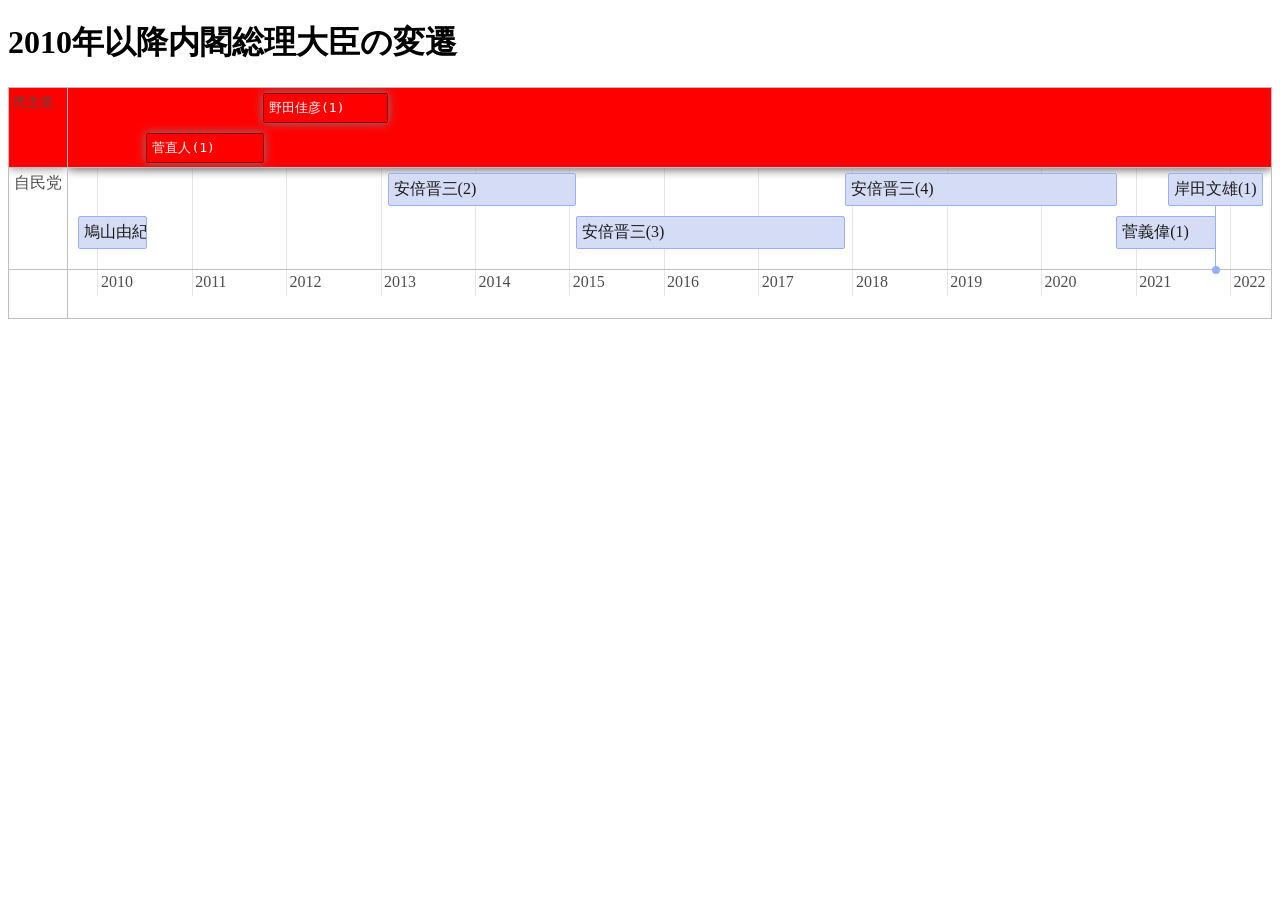
<file: index.html>
<!DOCTYPE HTML>
<html>
<head>
  <meta charset="utf-8">
	<title>2010年以降内閣総理大臣の変遷</title>
	<script src="vis.js"></script>
	<link href="vis.css" rel="stylesheet" type="text/css" />
</head>

<body>
	<h1>2010年以降内閣総理大臣の変遷</h1>
	<div id="mytimeline"></div>
	<div id="visualization"></div>
	<script type="text/javascript">
		var container = document.getElementById('visualization');
		

        var groups = new vis.DataSet([
        { id: 0, content: "民主党", value: 1 , className: "red"},
        { id: 1, content: "自民党", value: 2 },
        ]);

	var items = new vis.DataSet([
	  {
	    id: 0,
	    group: 1,
	    content: "岸田文雄(1)",
	    start: new Date(2021, 10, 4),
	    end: null,
		  editable: true,
		  title: "id:0"
	  },
	  {
	    id: 1,
	    group: 1,
	    content: "菅義偉(1)",
	    start: new Date(2020, 9, 16),
	    end: new Date(2021, 10, 4),
		  editable: true,
		  title: "id:1"
	  },
	  {
	    id: 2,
	    group: 1,
	    content: "安倍晋三(4)",
	    start: new Date(2017, 11, 1),
	    end: new Date(2020, 9, 16),
		  editable: true,
		  title: "id:2"
	  },
	  {
	    id: 3,
	    group: 1,
	    content: "安倍晋三(3)",
	    start: new Date(2014, 12, 24),
	    end: new Date(2017, 11, 1),
		  editable: true,
		  title: "id:3"
	  },
	  {
	    id: 4,
	    group: 1,
	    content: "安倍晋三(2)",
	    start: new Date(2012, 12, 26),
	    end: new Date(2014, 12, 24),
		  editable: true,
		  title: "id:4"
	  },
	  {
	    id: 5,
	    group: 0,
	    content: "野田佳彦(1)",
	    start: new Date(2011, 9, 2),
	    end: new Date(2012, 12, 26),
		  className: "red",
		  editable: true,
		  title: "id:5"
	  },
	  {
	    id: 6,
	    group: 0,
	    content: "菅直人(1)",
	    start: new Date(2010, 6, 8),
	    end: new Date(2011, 9, 2),
		  className: "red",
		  editable: true,
		  title: "id:6"
	  },
	  {
	    id: 7,
	    group: 1,
	    content: "鳩山由紀夫(1)",
	    start: new Date(2009, 9, 16),
	    end: new Date(2010, 6, 8),
		  editable: true,
		  title: "id:7"
	  },
	]);

	var options = {
	    // option groupOrder can be a property name or a sort function
	    // the sort function must compare two groups and return a value
	    //     > 0 when a > b
	    //     < 0 when a < b
	    //       0 when a == b
	    groupOrder: function (a, b) {
		return a.value - b.value;
	    },
	    editable: true,
	    };

	    var timeline = new vis.Timeline(container);
	timeline.setOptions(options);
	timeline.setGroups(groups);
	timeline.setItems(items);
		</script>
</body>

</html>
</file>
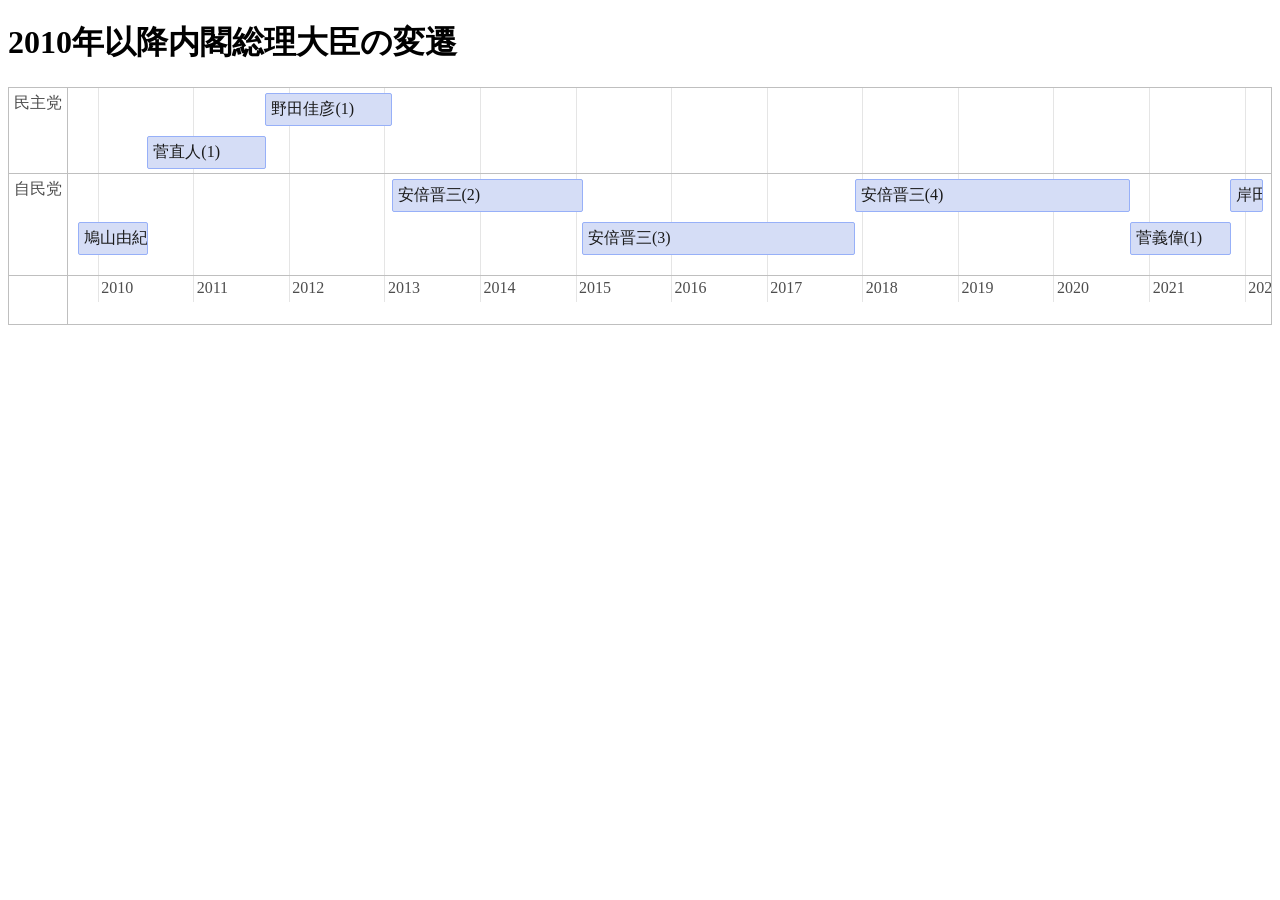
<file: sewol.html>
<!DOCTYPE HTML>
<html>
<head>
  <meta charset="utf-8">
	<title>2010年以降内閣総理大臣の変遷</title>
	<script src="vis.js"></script>
	<link href="vis.css" rel="stylesheet" type="text/css" />
</head>

<body>
	<h1>2010年以降内閣総理大臣の変遷</h1>
	<div id="mytimeline"></div>
	<div id="visualization"></div>
	<script type="text/javascript">
		var container = document.getElementById('visualization');
		

        var groups = new vis.DataSet([
        { id: 0, content: "民主党", value: 1 },
        { id: 1, content: "自民党", value: 2 },
        ]);

var items = new vis.DataSet([
  {
    id: 0,
    group: 1,
    content: "岸田文雄(1)",
    start: new Date(2021, 10, 4),
    end: new Date(2022, 2, 10),
  },
  {
    id: 1,
    group: 1,
    content: "菅義偉(1)",
    start: new Date(2020, 9, 16),
    end: new Date(2021, 10, 4),
  },
  {
    id: 2,
    group: 1,
    content: "安倍晋三(4)",
    start: new Date(2017, 11, 1),
    end: new Date(2020, 9, 16),
  },
  {
    id: 3,
    group: 1,
    content: "安倍晋三(3)",
    start: new Date(2014, 12, 24),
    end: new Date(2017, 11, 1),
  },
  {
    id: 4,
    group: 1,
    content: "安倍晋三(2)",
    start: new Date(2012, 12, 26),
    end: new Date(2014, 12, 24),
  },
  {
    id: 5,
    group: 0,
    content: "野田佳彦(1)",
    start: new Date(2011, 9, 2),
    end: new Date(2012, 12, 26),
  },
  {
    id: 6,
    group: 0,
    content: "菅直人(1)",
    start: new Date(2010, 6, 8),
    end: new Date(2011, 9, 2),
  },
  {
    id: 7,
    group: 1,
    content: "鳩山由紀夫(1)",
    start: new Date(2009, 9, 16),
    end: new Date(2010, 6, 8),
  },
]);

var options = {
    // option groupOrder can be a property name or a sort function
    // the sort function must compare two groups and return a value
    //     > 0 when a > b
    //     < 0 when a < b
    //       0 when a == b
    groupOrder: function (a, b) {
        return a.value - b.value;
    },
    editable: true,
    };

    var timeline = new vis.Timeline(container);
timeline.setOptions(options);
timeline.setGroups(groups);
timeline.setItems(items);
	</script>
</body>

</html>
</file>
<file: vis.css>
.vis .overlay {
    position: absolute;
    top: 0;
    left: 0;
    width: 100%;
    height: 100%;
  
    /* Must be displayed above for example selected Timeline items */
    z-index: 10;
  }
  
  .vis-active {
    box-shadow: 0 0 10px #86d5f8;
  }
  
  /* override some bootstrap styles screwing up the timelines css */
  
  .vis [class*="span"] {
    min-height: 0;
    width: auto;
  }
  
  div.vis-configuration {
      position:relative;
      display:block;
      float:left;
      font-size:12px;
  }
  
  div.vis-configuration-wrapper {
      display:block;
      width:700px;
  }
  
  div.vis-configuration-wrapper::after {
    clear: both;
    content: "";
    display: block;
  }
  
  div.vis-configuration.vis-config-option-container{
      display:block;
      width:495px;
      background-color: #ffffff;
      border:2px solid #f7f8fa;
      border-radius:4px;
      margin-top:20px;
      left:10px;
      padding-left:5px;
  }
  
  div.vis-configuration.vis-config-button{
      display:block;
      width:495px;
      height:25px;
      vertical-align: middle;
      line-height:25px;
      background-color: #f7f8fa;
      border:2px solid #ceced0;
      border-radius:4px;
      margin-top:20px;
      left:10px;
      padding-left:5px;
      cursor: pointer;
      margin-bottom:30px;
  }
  
  div.vis-configuration.vis-config-button.hover{
      background-color: #4588e6;
      border:2px solid #214373;
      color:#ffffff;
  }
  
  div.vis-configuration.vis-config-item{
      display:block;
      float:left;
      width:495px;
      height:25px;
      vertical-align: middle;
      line-height:25px;
  }
  
  
  div.vis-configuration.vis-config-item.vis-config-s2{
      left:10px;
      background-color: #f7f8fa;
      padding-left:5px;
      border-radius:3px;
  }
  div.vis-configuration.vis-config-item.vis-config-s3{
      left:20px;
      background-color: #e4e9f0;
      padding-left:5px;
      border-radius:3px;
  }
  div.vis-configuration.vis-config-item.vis-config-s4{
      left:30px;
      background-color: #cfd8e6;
      padding-left:5px;
      border-radius:3px;
  }
  
  div.vis-configuration.vis-config-header{
      font-size:18px;
      font-weight: bold;
  }
  
  div.vis-configuration.vis-config-label{
      width:120px;
      height:25px;
      line-height: 25px;
  }
  
  div.vis-configuration.vis-config-label.vis-config-s3{
      width:110px;
  }
  div.vis-configuration.vis-config-label.vis-config-s4{
      width:100px;
  }
  
  div.vis-configuration.vis-config-colorBlock{
      top:1px;
      width:30px;
      height:19px;
      border:1px solid #444444;
      border-radius:2px;
      padding:0px;
      margin:0px;
      cursor:pointer;
  }
  
  input.vis-configuration.vis-config-checkbox {
      left:-5px;
  }
  
  
  input.vis-configuration.vis-config-rangeinput{
      position:relative;
      top:-5px;
      width:60px;
      /*height:13px;*/
      padding:1px;
      margin:0;
      pointer-events:none;
  }
  
  input.vis-configuration.vis-config-range{
      /*removes default webkit styles*/
      -webkit-appearance: none;
  
      /*fix for FF unable to apply focus style bug */
      border: 0px solid white;
      background-color:rgba(0,0,0,0);
  
      /*required for proper track sizing in FF*/
      width: 300px;
      height:20px;
  }
  input.vis-configuration.vis-config-range::-webkit-slider-runnable-track {
      width: 300px;
      height: 5px;
      background: #dedede; /* Old browsers */
      background: -moz-linear-gradient(top,  #dedede 0%, #c8c8c8 99%); /* FF3.6+ */
      background: -webkit-gradient(linear, left top, left bottom, color-stop(0%,#dedede), color-stop(99%,#c8c8c8)); /* Chrome,Safari4+ */
      background: -webkit-linear-gradient(top,  #dedede 0%,#c8c8c8 99%); /* Chrome10+,Safari5.1+ */
      background: -o-linear-gradient(top, #dedede 0%, #c8c8c8 99%); /* Opera 11.10+ */
      background: -ms-linear-gradient(top,  #dedede 0%,#c8c8c8 99%); /* IE10+ */
      background: linear-gradient(to bottom,  #dedede 0%,#c8c8c8 99%); /* W3C */
      filter: progid:DXImageTransform.Microsoft.gradient( startColorstr='#dedede', endColorstr='#c8c8c8',GradientType=0 ); /* IE6-9 */
  
      border: 1px solid #999999;
      box-shadow: #aaaaaa 0px 0px 3px 0px;
      border-radius: 3px;
  }
  input.vis-configuration.vis-config-range::-webkit-slider-thumb {
      -webkit-appearance: none;
      border: 1px solid #14334b;
      height: 17px;
      width: 17px;
      border-radius: 50%;
      background: #3876c2; /* Old browsers */
      background: -moz-linear-gradient(top,  #3876c2 0%, #385380 100%); /* FF3.6+ */
      background: -webkit-gradient(linear, left top, left bottom, color-stop(0%,#3876c2), color-stop(100%,#385380)); /* Chrome,Safari4+ */
      background: -webkit-linear-gradient(top,  #3876c2 0%,#385380 100%); /* Chrome10+,Safari5.1+ */
      background: -o-linear-gradient(top,  #3876c2 0%,#385380 100%); /* Opera 11.10+ */
      background: -ms-linear-gradient(top,  #3876c2 0%,#385380 100%); /* IE10+ */
      background: linear-gradient(to bottom,  #3876c2 0%,#385380 100%); /* W3C */
      filter: progid:DXImageTransform.Microsoft.gradient( startColorstr='#3876c2', endColorstr='#385380',GradientType=0 ); /* IE6-9 */
      box-shadow: #111927 0px 0px 1px 0px;
      margin-top: -7px;
  }
  input.vis-configuration.vis-config-range:focus {
      outline: none;
  }
  input.vis-configuration.vis-config-range:focus::-webkit-slider-runnable-track {
      background: #9d9d9d; /* Old browsers */
      background: -moz-linear-gradient(top, #9d9d9d 0%, #c8c8c8 99%); /* FF3.6+ */
      background: -webkit-gradient(linear, left top, left bottom, color-stop(0%,#9d9d9d), color-stop(99%,#c8c8c8)); /* Chrome,Safari4+ */
      background: -webkit-linear-gradient(top,  #9d9d9d 0%,#c8c8c8 99%); /* Chrome10+,Safari5.1+ */
      background: -o-linear-gradient(top,  #9d9d9d 0%,#c8c8c8 99%); /* Opera 11.10+ */
      background: -ms-linear-gradient(top,  #9d9d9d 0%,#c8c8c8 99%); /* IE10+ */
      background: linear-gradient(to bottom,  #9d9d9d 0%,#c8c8c8 99%); /* W3C */
      filter: progid:DXImageTransform.Microsoft.gradient( startColorstr='#9d9d9d', endColorstr='#c8c8c8',GradientType=0 ); /* IE6-9 */
  }
  
  input.vis-configuration.vis-config-range::-moz-range-track {
      width: 300px;
      height: 10px;
      background: #dedede; /* Old browsers */
      background: -moz-linear-gradient(top,  #dedede 0%, #c8c8c8 99%); /* FF3.6+ */
      background: -webkit-gradient(linear, left top, left bottom, color-stop(0%,#dedede), color-stop(99%,#c8c8c8)); /* Chrome,Safari4+ */
      background: -webkit-linear-gradient(top,  #dedede 0%,#c8c8c8 99%); /* Chrome10+,Safari5.1+ */
      background: -o-linear-gradient(top, #dedede 0%, #c8c8c8 99%); /* Opera 11.10+ */
      background: -ms-linear-gradient(top,  #dedede 0%,#c8c8c8 99%); /* IE10+ */
      background: linear-gradient(to bottom,  #dedede 0%,#c8c8c8 99%); /* W3C */
      filter: progid:DXImageTransform.Microsoft.gradient( startColorstr='#dedede', endColorstr='#c8c8c8',GradientType=0 ); /* IE6-9 */
  
      border: 1px solid #999999;
      box-shadow: #aaaaaa 0px 0px 3px 0px;
      border-radius: 3px;
  }
  input.vis-configuration.vis-config-range::-moz-range-thumb {
      border: none;
      height: 16px;
      width: 16px;
  
      border-radius: 50%;
      background:  #385380;
  }
  
  /*hide the outline behind the border*/
  input.vis-configuration.vis-config-range:-moz-focusring{
      outline: 1px solid white;
      outline-offset: -1px;
  }
  
  input.vis-configuration.vis-config-range::-ms-track {
      width: 300px;
      height: 5px;
  
      /*remove bg colour from the track, we'll use ms-fill-lower and ms-fill-upper instead */
      background: transparent;
  
      /*leave room for the larger thumb to overflow with a transparent border */
      border-color: transparent;
      border-width: 6px 0;
  
      /*remove default tick marks*/
      color: transparent;
  }
  input.vis-configuration.vis-config-range::-ms-fill-lower {
      background: #777;
      border-radius: 10px;
  }
  input.vis-configuration.vis-config-range::-ms-fill-upper {
      background: #ddd;
      border-radius: 10px;
  }
  input.vis-configuration.vis-config-range::-ms-thumb {
      border: none;
      height: 16px;
      width: 16px;
      border-radius: 50%;
      background:  #385380;
  }
  input.vis-configuration.vis-config-range:focus::-ms-fill-lower {
      background: #888;
  }
  input.vis-configuration.vis-config-range:focus::-ms-fill-upper {
      background: #ccc;
  }
  
  .vis-configuration-popup {
      position: absolute;
      background: rgba(57, 76, 89, 0.85);
      border: 2px solid #f2faff;
      line-height:30px;
      height:30px;
      width:150px;
      text-align:center;
      color: #ffffff;
      font-size:14px;
      border-radius:4px;
      -webkit-transition: opacity 0.3s ease-in-out;
      -moz-transition: opacity 0.3s ease-in-out;
      transition: opacity 0.3s ease-in-out;
  }
  .vis-configuration-popup:after, .vis-configuration-popup:before {
      left: 100%;
      top: 50%;
      border: solid transparent;
      content: " ";
      height: 0;
      width: 0;
      position: absolute;
      pointer-events: none;
  }
  
  .vis-configuration-popup:after {
      border-color: rgba(136, 183, 213, 0);
      border-left-color: rgba(57, 76, 89, 0.85);
      border-width: 8px;
      margin-top: -8px;
  }
  .vis-configuration-popup:before {
      border-color: rgba(194, 225, 245, 0);
      border-left-color: #f2faff;
      border-width: 12px;
      margin-top: -12px;
  }
  div.vis-tooltip {
    position: absolute;
    visibility: hidden;
    padding: 5px;
    white-space: nowrap;
  
    font-family: verdana;
    font-size:14px;
    color:#000000;
    background-color: #f5f4ed;
  
    -moz-border-radius: 3px;
    -webkit-border-radius: 3px;
    border-radius: 3px;
    border: 1px solid #808074;
  
    box-shadow: 3px 3px 10px rgba(0, 0, 0, 0.2);
    pointer-events: none;
  
    z-index: 5;
  }
  
  
  div.vis-color-picker {
    position:absolute;
    top: 0px;
    left: 30px;
    margin-top:-140px;
    margin-left:30px;
    width:310px;
    height:444px;
    z-index: 1;
    padding: 10px;
    border-radius:15px;
    background-color:#ffffff;
    display: none;
    box-shadow: rgba(0,0,0,0.5) 0px 0px 10px 0px;
  }
  
  div.vis-color-picker div.vis-arrow {
    position: absolute;
    top:147px;
    left:5px;
  }
  
  div.vis-color-picker div.vis-arrow::after,
  div.vis-color-picker div.vis-arrow::before {
    right: 100%;
    top: 50%;
    border: solid transparent;
    content: " ";
    height: 0;
    width: 0;
    position: absolute;
    pointer-events: none;
  }
  
  div.vis-color-picker div.vis-arrow:after {
    border-color: rgba(255, 255, 255, 0);
    border-right-color: #ffffff;
    border-width: 30px;
    margin-top: -30px;
  }
  
  div.vis-color-picker div.vis-color {
    position:absolute;
    width: 289px;
    height: 289px;
    cursor: pointer;
  }
  
  
  
  div.vis-color-picker div.vis-brightness {
    position: absolute;
    top:313px;
  }
  
  div.vis-color-picker div.vis-opacity {
    position:absolute;
    top:350px;
  }
  
  div.vis-color-picker div.vis-selector {
    position:absolute;
    top:137px;
    left:137px;
    width:15px;
    height:15px;
    border-radius:15px;
    border:1px solid #ffffff;
    background: #4c4c4c; /* Old browsers */
    background: -moz-linear-gradient(top,  #4c4c4c 0%, #595959 12%, #666666 25%, #474747 39%, #2c2c2c 50%, #000000 51%, #111111 60%, #2b2b2b 76%, #1c1c1c 91%, #131313 100%); /* FF3.6+ */
    background: -webkit-gradient(linear, left top, left bottom, color-stop(0%,#4c4c4c), color-stop(12%,#595959), color-stop(25%,#666666), color-stop(39%,#474747), color-stop(50%,#2c2c2c), color-stop(51%,#000000), color-stop(60%,#111111), color-stop(76%,#2b2b2b), color-stop(91%,#1c1c1c), color-stop(100%,#131313)); /* Chrome,Safari4+ */
    background: -webkit-linear-gradient(top,  #4c4c4c 0%,#595959 12%,#666666 25%,#474747 39%,#2c2c2c 50%,#000000 51%,#111111 60%,#2b2b2b 76%,#1c1c1c 91%,#131313 100%); /* Chrome10+,Safari5.1+ */
    background: -o-linear-gradient(top,  #4c4c4c 0%,#595959 12%,#666666 25%,#474747 39%,#2c2c2c 50%,#000000 51%,#111111 60%,#2b2b2b 76%,#1c1c1c 91%,#131313 100%); /* Opera 11.10+ */
    background: -ms-linear-gradient(top,  #4c4c4c 0%,#595959 12%,#666666 25%,#474747 39%,#2c2c2c 50%,#000000 51%,#111111 60%,#2b2b2b 76%,#1c1c1c 91%,#131313 100%); /* IE10+ */
    background: linear-gradient(to bottom,  #4c4c4c 0%,#595959 12%,#666666 25%,#474747 39%,#2c2c2c 50%,#000000 51%,#111111 60%,#2b2b2b 76%,#1c1c1c 91%,#131313 100%); /* W3C */
    filter: progid:DXImageTransform.Microsoft.gradient( startColorstr='#4c4c4c', endColorstr='#131313',GradientType=0 ); /* IE6-9 */
  }
  
  
  
  div.vis-color-picker div.vis-new-color {
    position:absolute;
    width:140px;
    height:20px;
    border:1px solid rgba(0,0,0,0.1);
    border-radius:5px;
    top:380px;
    left:159px;
    text-align:right;
    padding-right:2px;
    font-size:10px;
    color:rgba(0,0,0,0.4);
    vertical-align:middle;
    line-height:20px;
  
  }
  
  div.vis-color-picker div.vis-initial-color {
    position:absolute;
    width:140px;
    height:20px;
    border:1px solid rgba(0,0,0,0.1);
    border-radius:5px;
    top:380px;
    left:10px;
    text-align:left;
    padding-left:2px;
    font-size:10px;
    color:rgba(0,0,0,0.4);
    vertical-align:middle;
    line-height:20px;
  }
  
  div.vis-color-picker div.vis-label {
    position:absolute;
    width:300px;
    left:10px;
  }
  
  div.vis-color-picker div.vis-label.vis-brightness {
    top:300px;
  }
  
  div.vis-color-picker div.vis-label.vis-opacity {
    top:338px;
  }
  
  div.vis-color-picker div.vis-button {
    position:absolute;
    width:68px;
    height:25px;
    border-radius:10px;
    vertical-align: middle;
    text-align:center;
    line-height: 25px;
    top:410px;
    border:2px solid #d9d9d9;
    background-color: #f7f7f7;
    cursor:pointer;
  }
  
  div.vis-color-picker div.vis-button.vis-cancel {
    /*border:2px solid #ff4e33;*/
    /*background-color: #ff7761;*/
    left:5px;
  }
  div.vis-color-picker div.vis-button.vis-load {
    /*border:2px solid #a153e6;*/
    /*background-color: #cb8dff;*/
    left:82px;
  }
  div.vis-color-picker div.vis-button.vis-apply {
    /*border:2px solid #4588e6;*/
    /*background-color: #82b6ff;*/
    left:159px;
  }
  div.vis-color-picker div.vis-button.vis-save {
    /*border:2px solid #45e655;*/
    /*background-color: #6dff7c;*/
    left:236px;
  }
  
  
  div.vis-color-picker input.vis-range {
    width: 290px;
    height:20px;
  }
  
  /* TODO: is this redundant?
  div.vis-color-picker input.vis-range-brightness {
    width: 289px !important;
  }
  
  
  div.vis-color-picker input.vis-saturation-range {
    width: 289px !important;
  }*/
  div.vis-network div.vis-manipulation {
    box-sizing: content-box;
  
    border-width: 0;
    border-bottom: 1px;
    border-style:solid;
    border-color: #d6d9d8;
    background: #ffffff; /* Old browsers */
    background: -moz-linear-gradient(top,  #ffffff 0%, #fcfcfc 48%, #fafafa 50%, #fcfcfc 100%); /* FF3.6+ */
    background: -webkit-gradient(linear, left top, left bottom, color-stop(0%,#ffffff), color-stop(48%,#fcfcfc), color-stop(50%,#fafafa), color-stop(100%,#fcfcfc)); /* Chrome,Safari4+ */
    background: -webkit-linear-gradient(top,  #ffffff 0%,#fcfcfc 48%,#fafafa 50%,#fcfcfc 100%); /* Chrome10+,Safari5.1+ */
    background: -o-linear-gradient(top,  #ffffff 0%,#fcfcfc 48%,#fafafa 50%,#fcfcfc 100%); /* Opera 11.10+ */
    background: -ms-linear-gradient(top,  #ffffff 0%,#fcfcfc 48%,#fafafa 50%,#fcfcfc 100%); /* IE10+ */
    background: linear-gradient(to bottom,  #ffffff 0%,#fcfcfc 48%,#fafafa 50%,#fcfcfc 100%); /* W3C */
    filter: progid:DXImageTransform.Microsoft.gradient( startColorstr='#ffffff', endColorstr='#fcfcfc',GradientType=0 ); /* IE6-9 */
  
    padding-top:4px;
    position: absolute;
    left: 0;
    top: 0;
    width: 100%;
    height: 28px;
  }
  
  div.vis-network div.vis-edit-mode {
    position:absolute;
    left: 0;
    top: 5px;
    height: 30px;
  }
  
  /* FIXME: shouldn't the vis-close button be a child of the vis-manipulation div? */
  
  div.vis-network div.vis-close {
    position:absolute;
    right: 0;
    top: 0;
    width: 30px;
    height: 30px;
  
    background-position: 20px 3px;
    background-repeat: no-repeat;
    background-image: url("img/network/cross.png");
    cursor: pointer;
    -webkit-touch-callout: none;
    -webkit-user-select: none;
    -khtml-user-select: none;
    -moz-user-select: none;
    -ms-user-select: none;
    user-select: none;
  }
  
  div.vis-network div.vis-close:hover {
    opacity: 0.6;
  }
  
  div.vis-network div.vis-manipulation div.vis-button,
  div.vis-network div.vis-edit-mode div.vis-button {
    float:left;
    font-family: verdana;
    font-size: 12px;
    -moz-border-radius: 15px;
    border-radius: 15px;
    display:inline-block;
    background-position: 0px 0px;
    background-repeat:no-repeat;
    height:24px;
    margin-left: 10px;
    /*vertical-align:middle;*/
    cursor: pointer;
    padding: 0px 8px 0px 8px;
    -webkit-touch-callout: none;
    -webkit-user-select: none;
    -khtml-user-select: none;
    -moz-user-select: none;
    -ms-user-select: none;
    user-select: none;
  }
  
  div.vis-network div.vis-manipulation div.vis-button:hover {
    box-shadow: 1px 1px 8px rgba(0, 0, 0, 0.20);
  }
  
  div.vis-network div.vis-manipulation div.vis-button:active {
    box-shadow: 1px 1px 8px rgba(0, 0, 0, 0.50);
  }
  
  div.vis-network div.vis-manipulation div.vis-button.vis-back {
    background-image: url("img/network/backIcon.png");
  }
  
  div.vis-network div.vis-manipulation div.vis-button.vis-none:hover {
    box-shadow: 1px 1px 8px rgba(0, 0, 0, 0.0);
    cursor: default;
  }
  div.vis-network div.vis-manipulation div.vis-button.vis-none:active {
    box-shadow: 1px 1px 8px rgba(0, 0, 0, 0.0);
  }
  div.vis-network div.vis-manipulation div.vis-button.vis-none {
    padding: 0;
  }
  div.vis-network div.vis-manipulation div.notification {
    margin: 2px;
    font-weight: bold;
  }
  
  div.vis-network div.vis-manipulation div.vis-button.vis-add {
    background-image: url("img/network/addNodeIcon.png");
  }
  
  div.vis-network div.vis-manipulation div.vis-button.vis-edit,
  div.vis-network div.vis-edit-mode div.vis-button.vis-edit {
    background-image: url("img/network/editIcon.png");
  }
  
  div.vis-network div.vis-edit-mode div.vis-button.vis-edit.vis-edit-mode {
    background-color: #fcfcfc;
    border: 1px solid #cccccc;
  }
  
  div.vis-network div.vis-manipulation div.vis-button.vis-connect {
    background-image: url("img/network/connectIcon.png");
  }
  
  div.vis-network div.vis-manipulation div.vis-button.vis-delete {
    background-image: url("img/network/deleteIcon.png");
  }
  /* top right bottom left */
  div.vis-network div.vis-manipulation div.vis-label,
  div.vis-network div.vis-edit-mode div.vis-label {
    margin: 0 0 0 23px;
    line-height: 25px;
  }
  div.vis-network div.vis-manipulation div.vis-separator-line {
    float:left;
    display:inline-block;
    width:1px;
    height:21px;
    background-color: #bdbdbd;
    margin: 0px 7px 0 15px; /*top right bottom left*/
  }
  
  /* TODO: is this redundant?
  div.network-navigation_wrapper {
    position: absolute;
    left: 0;
    top: 0;
    width: 100%;
    height: 100%;
  }
  */
  
  div.vis-network div.vis-navigation div.vis-button {
      width:34px;
      height:34px;
      -moz-border-radius: 17px;
      border-radius: 17px;
      position:absolute;
      display:inline-block;
      background-position: 2px 2px;
      background-repeat:no-repeat;
      cursor: pointer;
      -webkit-touch-callout: none;
      -webkit-user-select: none;
      -khtml-user-select: none;
      -moz-user-select: none;
      -ms-user-select: none;
      user-select: none;
  }
  
  div.vis-network div.vis-navigation div.vis-button:hover {
      box-shadow: 0 0 3px 3px rgba(56, 207, 21, 0.30);
  }
  
  div.vis-network div.vis-navigation div.vis-button:active {
      box-shadow: 0 0 1px 3px rgba(56, 207, 21, 0.95);
  }
  
  div.vis-network div.vis-navigation div.vis-button.vis-up {
      background-image: url("img/network/upArrow.png");
      bottom:50px;
      left:55px;
  }
  div.vis-network div.vis-navigation div.vis-button.vis-down {
      background-image: url("img/network/downArrow.png");
      bottom:10px;
      left:55px;
  }
  div.vis-network div.vis-navigation div.vis-button.vis-left {
      background-image: url("img/network/leftArrow.png");
      bottom:10px;
      left:15px;
  }
  div.vis-network div.vis-navigation div.vis-button.vis-right {
      background-image: url("img/network/rightArrow.png");
      bottom:10px;
      left:95px;
  }
  div.vis-network div.vis-navigation div.vis-button.vis-zoomIn {
      background-image: url("img/network/plus.png");
      bottom:10px;
      right:15px;
  }
  div.vis-network div.vis-navigation div.vis-button.vis-zoomOut {
      background-image: url("img/network/minus.png");
      bottom:10px;
      right:55px;
  }
  div.vis-network div.vis-navigation div.vis-button.vis-zoomExtends {
      background-image: url("img/network/zoomExtends.png");
      bottom:50px;
      right:15px;
  }
  .vis-timeline {
    /*
    -webkit-transition: height .4s ease-in-out;
    transition:         height .4s ease-in-out;
    */
  }
  
  .vis-panel {
    /*
    -webkit-transition: height .4s ease-in-out, top .4s ease-in-out;
    transition:         height .4s ease-in-out, top .4s ease-in-out;
    */
  }
  
  .vis-axis {
    /*
    -webkit-transition: top .4s ease-in-out;
    transition:         top .4s ease-in-out;
    */
  }
  
  /* TODO: get animation working nicely
  
  .vis-item {
    -webkit-transition: top .4s ease-in-out;
    transition:         top .4s ease-in-out;
  }
  
  .vis-item.line {
    -webkit-transition: height .4s ease-in-out, top .4s ease-in-out;
    transition:         height .4s ease-in-out, top .4s ease-in-out;
  }
  /**/
  .vis-current-time {
    background-color: #FF7F6E;
    width: 2px;
    z-index: 1;
    pointer-events: none;
  }
  
  .vis-rolling-mode-btn {
    height: 40px;
    width: 40px;
    position: absolute;
    top: 7px;
    right: 20px;
    border-radius: 50%;
    font-size: 28px;
    cursor: pointer;
    opacity: 0.8;
    color: white;
    font-weight: bold;
    text-align: center;
    background: #3876c2;
  }
  .vis-rolling-mode-btn:before {
    content: "\26F6";
  }
  
  .vis-rolling-mode-btn:hover {
    opacity: 1;
  }
  .vis-custom-time {
    background-color: #6E94FF;
    width: 2px;
    cursor: move;
    z-index: 1;
  }
  
  .vis-panel.vis-background.vis-horizontal .vis-grid.vis-horizontal {
    position: absolute;
    width: 100%;
    height: 0;
    border-bottom: 1px solid;
  }
  
  .vis-panel.vis-background.vis-horizontal .vis-grid.vis-minor {
    border-color: #e5e5e5;
  }
  
  .vis-panel.vis-background.vis-horizontal .vis-grid.vis-major {
    border-color: #bfbfbf;
  }
  
  
  .vis-data-axis .vis-y-axis.vis-major {
    width: 100%;
    position: absolute;
    color: #4d4d4d;
    white-space: nowrap;
  }
  
  .vis-data-axis .vis-y-axis.vis-major.vis-measure {
    padding: 0;
    margin: 0;
    border: 0;
    visibility: hidden;
    width: auto;
  }
  
  
  .vis-data-axis .vis-y-axis.vis-minor {
    position: absolute;
    width: 100%;
    color: #bebebe;
    white-space: nowrap;
  }
  
  .vis-data-axis .vis-y-axis.vis-minor.vis-measure {
    padding: 0;
    margin: 0;
    border: 0;
    visibility: hidden;
    width: auto;
  }
  
  .vis-data-axis .vis-y-axis.vis-title {
    position: absolute;
    color: #4d4d4d;
    white-space: nowrap;
    bottom: 20px;
    text-align: center;
  }
  
  .vis-data-axis .vis-y-axis.vis-title.vis-measure {
    padding: 0;
    margin: 0;
    visibility: hidden;
    width: auto;
  }
  
  .vis-data-axis .vis-y-axis.vis-title.vis-left {
    bottom: 0;
    -webkit-transform-origin: left top;
    -moz-transform-origin: left top;
    -ms-transform-origin: left top;
    -o-transform-origin: left top;
    transform-origin: left bottom;
    -webkit-transform: rotate(-90deg);
    -moz-transform: rotate(-90deg);
    -ms-transform: rotate(-90deg);
    -o-transform: rotate(-90deg);
    transform: rotate(-90deg);
  }
  
  .vis-data-axis .vis-y-axis.vis-title.vis-right {
    bottom: 0;
    -webkit-transform-origin: right bottom;
    -moz-transform-origin: right bottom;
    -ms-transform-origin: right bottom;
    -o-transform-origin: right bottom;
    transform-origin: right bottom;
    -webkit-transform: rotate(90deg);
    -moz-transform: rotate(90deg);
    -ms-transform: rotate(90deg);
    -o-transform: rotate(90deg);
    transform: rotate(90deg);
  }
  
  .vis-legend {
    background-color: rgba(247, 252, 255, 0.65);
    padding: 5px;
    border: 1px solid #b3b3b3;
    box-shadow: 2px 2px 10px rgba(154, 154, 154, 0.55);
  }
  
  .vis-legend-text {
    /*font-size: 10px;*/
    white-space: nowrap;
    display: inline-block
  }
  
  .vis-item {
    position: absolute;
    color: #1A1A1A;
    border-color: #97B0F8;
    border-width: 1px;
    background-color: #D5DDF6;
    display: inline-block;
    z-index: 1;
    /*overflow: hidden;*/
  }
  
  .vis-item.vis-selected {
    border-color: #FFC200;
    background-color: #FFF785;
  
    /* z-index must be higher than the z-index of custom time bar and current time bar */
    z-index: 2;
  }
  
  .vis-editable.vis-selected {
    cursor: move;
  }
  
  .vis-item.vis-point.vis-selected {
    background-color: #FFF785;
  }
  
  .vis-item.vis-box {
    text-align: center;
    border-style: solid;
    border-radius: 2px;
  }
  
  .vis-item.vis-point {
    background: none;
  }
  
  .vis-item.vis-dot {
    position: absolute;
    padding: 0;
    border-width: 4px;
    border-style: solid;
    border-radius: 4px;
  }
  
  .vis-item.vis-range {
    border-style: solid;
    border-radius: 2px;
    box-sizing: border-box;
  }
  
  .vis-item.vis-background {
    border: none;
    background-color: rgba(213, 221, 246, 0.4);
    box-sizing: border-box;
    padding: 0;
    margin: 0;
  }
  
  .vis-item .vis-item-overflow {
    position: relative;
    width: 100%;
    height: 100%;
    padding: 0;
    margin: 0;
    overflow: hidden;
  }
  
  .vis-item-visible-frame {
    white-space: nowrap;
  }
  
  .vis-item.vis-range .vis-item-content {
    position: relative;
    display: inline-block;
  }
  
  .vis-item.vis-background .vis-item-content {
    position: absolute;
    display: inline-block;
  }
  
  .vis-item.vis-line {
    padding: 0;
    position: absolute;
    width: 0;
    border-left-width: 1px;
    border-left-style: solid;
  }
  
  .vis-item .vis-item-content {
    white-space: nowrap;
    box-sizing: border-box;
    padding: 5px;
  }
  
  .vis-item .vis-onUpdateTime-tooltip {
    position: absolute;
    background: #4f81bd;
    color: white;
    width: 200px;
    text-align: center;
    white-space: nowrap;
    padding: 5px;
    border-radius: 1px;
    transition: 0.4s;
    -o-transition: 0.4s;
    -moz-transition: 0.4s;
    -webkit-transition: 0.4s;
  }
  
  .vis-item .vis-delete, .vis-item .vis-delete-rtl {
    position: absolute;
    top: 0px;
    width: 24px;
    height: 24px;
    box-sizing: border-box;
    padding: 0px 5px;
    cursor: pointer;
  
    -webkit-transition: background 0.2s linear;
    -moz-transition: background 0.2s linear;
    -ms-transition: background 0.2s linear;
    -o-transition: background 0.2s linear;
    transition: background 0.2s linear;
  }
  
  .vis-item .vis-delete {
    right: -24px;
  }
  
  .vis-item .vis-delete-rtl {
    left: -24px;
  }
  
  .vis-item .vis-delete:after, .vis-item .vis-delete-rtl:after {
    content: "\00D7"; /* MULTIPLICATION SIGN */
    color: red;
    font-family: arial, sans-serif;
    font-size: 22px;
    font-weight: bold;
  
    -webkit-transition: color 0.2s linear;
    -moz-transition: color 0.2s linear;
    -ms-transition: color 0.2s linear;
    -o-transition: color 0.2s linear;
    transition: color 0.2s linear;
  }
  
  .vis-item .vis-delete:hover, .vis-item .vis-delete-rtl:hover {
    background: red;
  }
  
  .vis-item .vis-delete:hover:after, .vis-item .vis-delete-rtl:hover:after {
    color: white;
  }
  
  .vis-item .vis-drag-center {
    position: absolute;
    width: 100%;
    height: 100%;
    top: 0;
    left: 0px;
    cursor: move;
  }
  
  .vis-item.vis-range .vis-drag-left {
    position: absolute;
    width: 24px;
    max-width: 20%;
    min-width: 2px;
    height: 100%;
    top: 0;
    left: -4px;
  
    cursor: w-resize;
  }
  
  .vis-item.vis-range .vis-drag-right {
    position: absolute;
    width: 24px;
    max-width: 20%;
    min-width: 2px;
    height: 100%;
    top: 0;
    right: -4px;
  
    cursor: e-resize;
  }
  
  .vis-range.vis-item.vis-readonly .vis-drag-left,
  .vis-range.vis-item.vis-readonly .vis-drag-right {
    cursor: auto;
  }
  
  
  .vis-itemset {
    position: relative;
    padding: 0;
    margin: 0;
  
    box-sizing: border-box;
  }
  
  .vis-itemset .vis-background,
  .vis-itemset .vis-foreground {
    position: absolute;
    width: 100%;
    height: 100%;
    overflow: visible;
  }
  
  .vis-axis {
    position: absolute;
    width: 100%;
    height: 0;
    left: 0;
    z-index: 1;
  }
  
  .vis-foreground .vis-group {
    position: relative;
    box-sizing: border-box;
    border-bottom: 1px solid #bfbfbf;
  }
  
  .vis-foreground .vis-group:last-child {
    border-bottom: none;
  }
  
  .vis-nesting-group {
    cursor: pointer;
  }
  
  .vis-nested-group {
    background: #f5f5f5;
  }
  
  .vis-label.vis-nesting-group.expanded:before {
    content: "\25BC";
  }
  
  .vis-label.vis-nesting-group.collapsed-rtl:before {
    content: "\25C0";
  }
  
  .vis-label.vis-nesting-group.collapsed:before {
    content: "\25B6";
  }
  
  .vis-overlay {
    position: absolute;
    top: 0;
    left: 0;
    width: 100%;
    height: 100%;
    z-index: 10;
  }
  
  .vis-labelset {
    position: relative;
  
    overflow: hidden;
  
    box-sizing: border-box;
  }
  
  .vis-labelset .vis-label {
    position: relative;
    left: 0;
    top: 0;
    width: 100%;
    color: #4d4d4d;
  
    box-sizing: border-box;
  }
  
  .vis-labelset .vis-label {
    border-bottom: 1px solid #bfbfbf;
  }
  
  .vis-labelset .vis-label.draggable {
    cursor: pointer;
  }
  
  .vis-labelset .vis-label:last-child {
    border-bottom: none;
  }
  
  .vis-labelset .vis-label .vis-inner {
    display: inline-block;
    padding: 5px;
  }
  
  .vis-labelset .vis-label .vis-inner.vis-hidden {
    padding: 0;
  }
  
  .vis-panel {
    position: absolute;
  
    padding: 0;
    margin: 0;
  
    box-sizing: border-box;
  }
  
  .vis-panel.vis-center,
  .vis-panel.vis-left,
  .vis-panel.vis-right,
  .vis-panel.vis-top,
  .vis-panel.vis-bottom {
    border: 1px #bfbfbf;
  }
  
  .vis-panel.vis-center,
  .vis-panel.vis-left,
  .vis-panel.vis-right {
    border-top-style: solid;
    border-bottom-style: solid;
    overflow: hidden;
  }
  
  .vis-left.vis-panel.vis-vertical-scroll, .vis-right.vis-panel.vis-vertical-scroll {
    height: 100%;
    overflow-x: hidden;
    overflow-y: scroll;
  } 
  
  .vis-left.vis-panel.vis-vertical-scroll {
    direction: rtl;
  }
  
  .vis-left.vis-panel.vis-vertical-scroll .vis-content {
    direction: ltr;
  }
  
  .vis-right.vis-panel.vis-vertical-scroll {
    direction: ltr;
  }
  
  .vis-right.vis-panel.vis-vertical-scroll .vis-content {
    direction: rtl;
  }
  
  .vis-panel.vis-center,
  .vis-panel.vis-top,
  .vis-panel.vis-bottom {
    border-left-style: solid;
    border-right-style: solid;
  }
  
  .vis-background {
    overflow: hidden;
  }
  
  .vis-panel > .vis-content {
    position: relative;
  }
  
  .vis-panel .vis-shadow {
    position: absolute;
    width: 100%;
    height: 1px;
    box-shadow: 0 0 10px rgba(0,0,0,0.8);
    /* TODO: find a nice way to ensure vis-shadows are drawn on top of items
    z-index: 1;
    */
  }
  
  .vis-panel .vis-shadow.vis-top {
    top: -1px;
    left: 0;
  }
  
  .vis-panel .vis-shadow.vis-bottom {
    bottom: -1px;
    left: 0;
  }
  .vis-graph-group0 {
      fill:#4f81bd;
      fill-opacity:0;
      stroke-width:2px;
      stroke: #4f81bd;
  }
  
  .vis-graph-group1 {
      fill:#f79646;
      fill-opacity:0;
      stroke-width:2px;
      stroke: #f79646;
  }
  
  .vis-graph-group2 {
      fill: #8c51cf;
      fill-opacity:0;
      stroke-width:2px;
      stroke: #8c51cf;
  }
  
  .vis-graph-group3 {
      fill: #75c841;
      fill-opacity:0;
      stroke-width:2px;
      stroke: #75c841;
  }
  
  .vis-graph-group4 {
      fill: #ff0100;
      fill-opacity:0;
      stroke-width:2px;
      stroke: #ff0100;
  }
  
  .vis-graph-group5 {
      fill: #37d8e6;
      fill-opacity:0;
      stroke-width:2px;
      stroke: #37d8e6;
  }
  
  .vis-graph-group6 {
      fill: #042662;
      fill-opacity:0;
      stroke-width:2px;
      stroke: #042662;
  }
  
  .vis-graph-group7 {
      fill:#00ff26;
      fill-opacity:0;
      stroke-width:2px;
      stroke: #00ff26;
  }
  
  .vis-graph-group8 {
      fill:#ff00ff;
      fill-opacity:0;
      stroke-width:2px;
      stroke: #ff00ff;
  }
  
  .vis-graph-group9 {
      fill: #8f3938;
      fill-opacity:0;
      stroke-width:2px;
      stroke: #8f3938;
  }
  
  .vis-timeline .vis-fill {
      fill-opacity:0.1;
      stroke: none;
  }
  
  
  .vis-timeline .vis-bar {
      fill-opacity:0.5;
      stroke-width:1px;
  }
  
  .vis-timeline .vis-point {
      stroke-width:2px;
      fill-opacity:1.0;
  }
  
  
  .vis-timeline .vis-legend-background {
      stroke-width:1px;
      fill-opacity:0.9;
      fill: #ffffff;
      stroke: #c2c2c2;
  }
  
  
  .vis-timeline .vis-outline {
      stroke-width:1px;
      fill-opacity:1;
      fill: #ffffff;
      stroke: #e5e5e5;
  }
  
  .vis-timeline .vis-icon-fill {
      fill-opacity:0.3;
      stroke: none;
  }
  
  .vis-time-axis {
    position: relative;
    overflow: hidden;
  }
  
  .vis-time-axis.vis-foreground {
    top: 0;
    left: 0;
    width: 100%;
  }
  
  .vis-time-axis.vis-background {
    position: absolute;
    top: 0;
    left: 0;
    width: 100%;
    height: 100%;
  }
  
  .vis-time-axis .vis-text {
    position: absolute;
    color: #4d4d4d;
    padding: 3px;
    overflow: hidden;
    box-sizing: border-box;
  
    white-space: nowrap;
  }
  
  .vis-time-axis .vis-text.vis-measure {
    position: absolute;
    padding-left: 0;
    padding-right: 0;
    margin-left: 0;
    margin-right: 0;
    visibility: hidden;
  }
  
  .vis-time-axis .vis-grid.vis-vertical {
    position: absolute;
    border-left: 1px solid;
  }
  
  .vis-time-axis .vis-grid.vis-vertical-rtl {
    position: absolute;
    border-right: 1px solid;
  }
  
  .vis-time-axis .vis-grid.vis-minor {
    border-color: #e5e5e5;
  }
  
  .vis-time-axis .vis-grid.vis-major {
    border-color: #bfbfbf;
  }
  
  
  .vis-timeline {
    position: relative;
    border: 1px solid #bfbfbf;
  
    overflow: hidden;
    padding: 0;
    margin: 0;
  
    box-sizing: border-box;
  }
  
.red {
    background-color: red;
    border-color: darkred;
    color: white;
    font-family: monospace;
    box-shadow: 0 0 10px gray;
  }
</file>
